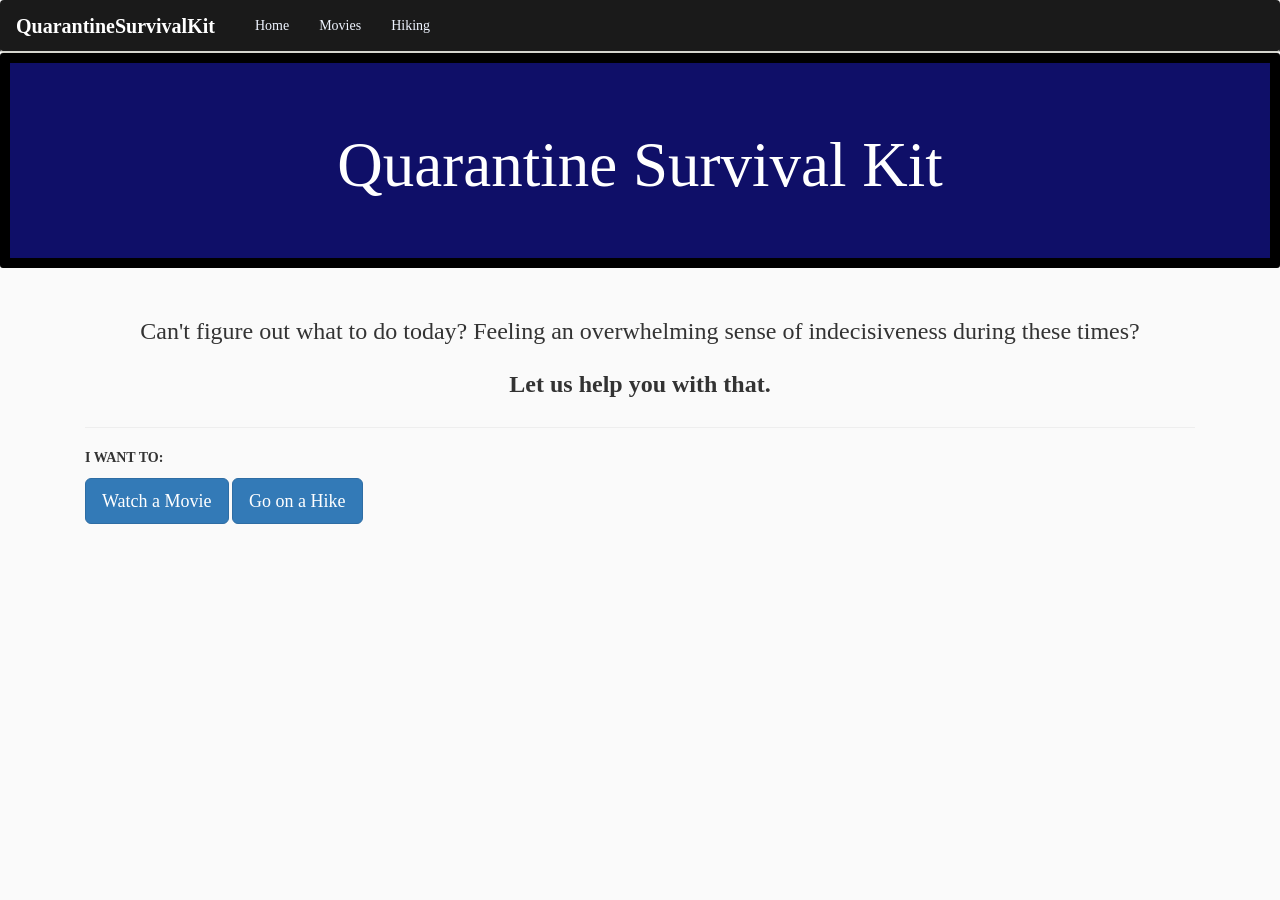
<file: templates/index.html>
<!DOCTYPE html>
<html lang="en">

<head>

    <meta charset="UTF-8">
    <meta name="viewport" content="width=device-width, initial-scale=1.0">
    <meta http-equiv="X-UA-Compatible" content="ie=edge">
    <title>Home</title>
    <link rel="stylesheet" href="https://stackpath.bootstrapcdn.com/bootstrap/4.1.3/css/bootstrap.min.css" integrity="sha384-MCw98/SFnGE8fJT3GXwEOngsV7Zt27NXFoaoApmYm81iuXoPkFOJwJ8ERdknLPMO" crossorigin="anonymous">
    <link rel="stylesheet" href="https://maxcdn.bootstrapcdn.com/bootstrap/3.3.7/css/bootstrap.min.css">
    <link rel="stylesheet" href="../static/style.css">
    <!-- <link rel="stylesheet" href="../static/d3Style.css"> -->

</head>

<body>
    <nav class="navbar navbar-expand-lg">
        <a class="navbar-brand" href="index.html"><strong>QuarantineSurvivalKit</strong></a>
        <ul class="nav navbar-nav">
            <li class="active"><a href="index.html">Home</a></li>
            <li><a href="movie.html">Movies</a></li>
            <li><a href="hike.html">Hiking</a></li>
        </ul>
    </nav>

    <div class="jumbotron text-center" id="header">
        <div class="container">
            <h1>Quarantine Survival Kit</h1>
        </div>
    </div>

    <div class="container">
        <div class="row">
            <div class="col-xs-12 col-md-12">
                <div class="article">
                    <h3>Can't figure out what to do today? Feeling an overwhelming sense of 
                        indecisiveness during these times? 
                        <br>
                        <br>
                        <strong>Let us help you with that.</strong>
                    </h3>
                </div>
            </div>
        </div>
        <hr>
    </div>

    <div class="container">
        <div class="row">
            <div class="col-xs-12 col-md-12">
                <p><strong>I WANT TO:</strong></p>
            </div>
        </div>
    </div>

    <div class="container">
        <div class="row">
            <div class="col-xs-12 col-md-12">
                <a type="button" class="btn btn-primary btn-lg" href="movie.html" role="button">Watch a Movie</a>
                <a type="button" class="btn btn-primary btn-lg" href="hike.html" role="button">Go on a Hike</a>
            </div>
        </div>
    </div>
</body>
</file>
<file: static/style.css>
body {
    font-family: calibri;
    background-color: rgb(250, 250, 250);
}

.jumbotron {
    color: white;
    font-weight: bold;
    background-color: rgb(15, 15, 104);
    border: 10px black;
    border-style: solid;
    width: 100%;
    font-size: 4pt;
}

#header {
    background-image: url("https://static.vecteezy.com/system/resources/previews/000/154/986/original/grunge-danger-caution-background-vector.jpg");
    background-size: contain;
}

h1 {
    font-size: 20px;
    font-family: fantasy;
}

h3 {
    text-align: center;
}

#hiking {
    background-image: url("https://wallpaperaccess.com/full/1638233.jpg");
    background-size: cover;
}

#movie {
    background-image: url(" https://encrypted-tbn0.gstatic.com/images?q=tbn%3AANd9GcS2BF5GCrJ73ZB5dyeDm3Pz4rlnDH5WyCQCNerbjiZJtoDEpZP0&usqp=CAU");
    background-size: cover;
}

.panel {
    text-align: center;
    border: none;
}

.panel-title {
    background-color: rgb(255, 178, 34);
    font-size: 30px;
    border: 3px solid black;
    padding: 5px
}

.panel-body {
    background-color: rgb(235, 235, 235);
    border: 2px solid black;
    border-bottom: 2px solid black;
    border-left: 2px solid black;
    border-right: 2px solid black;
    border-top: none;
}

#filter-title {
    font-size: 20px;
    background-color: rgb(137, 192, 255);
}

#movie-charts {
    margin: auto;
    align-items: center;
    text-align: center;
}

#table {
    text-align: center;
}

.well {
    text-align: center;
    width: 50%;
    margin: auto;
    padding: 3%;
    border: .5pt solid black;
    height: 100%;
}

#form {
    text-align: center;
}

#enter-zip {
    padding-bottom: 3%;
    font-size: 20px;
}

.navbar {
    margin: 0%;
    background-color: rgb(26, 26, 26);
    border-bottom: 2pt solid rgb(212, 212, 205);
    border-bottom: 2pt solid rgb(212, 212, 205);
    padding: 0%;
}

.nav, .navbar-nav {
    color: white;
}

.navbar-brand {
    font-size: 20px;
    color: white;
}

#hike-memo {
    text-align: center;
    border: 1pt solid black;
    padding: 2%;
    width: 80%;
    margin: auto;
    background: white;
    box-shadow: grey;
}  

#memo {
    padding-bottom: 1%;
    
}

hr {
    color: grey;
}

a {
    color: rgb(239, 244, 255);
}
</file>
